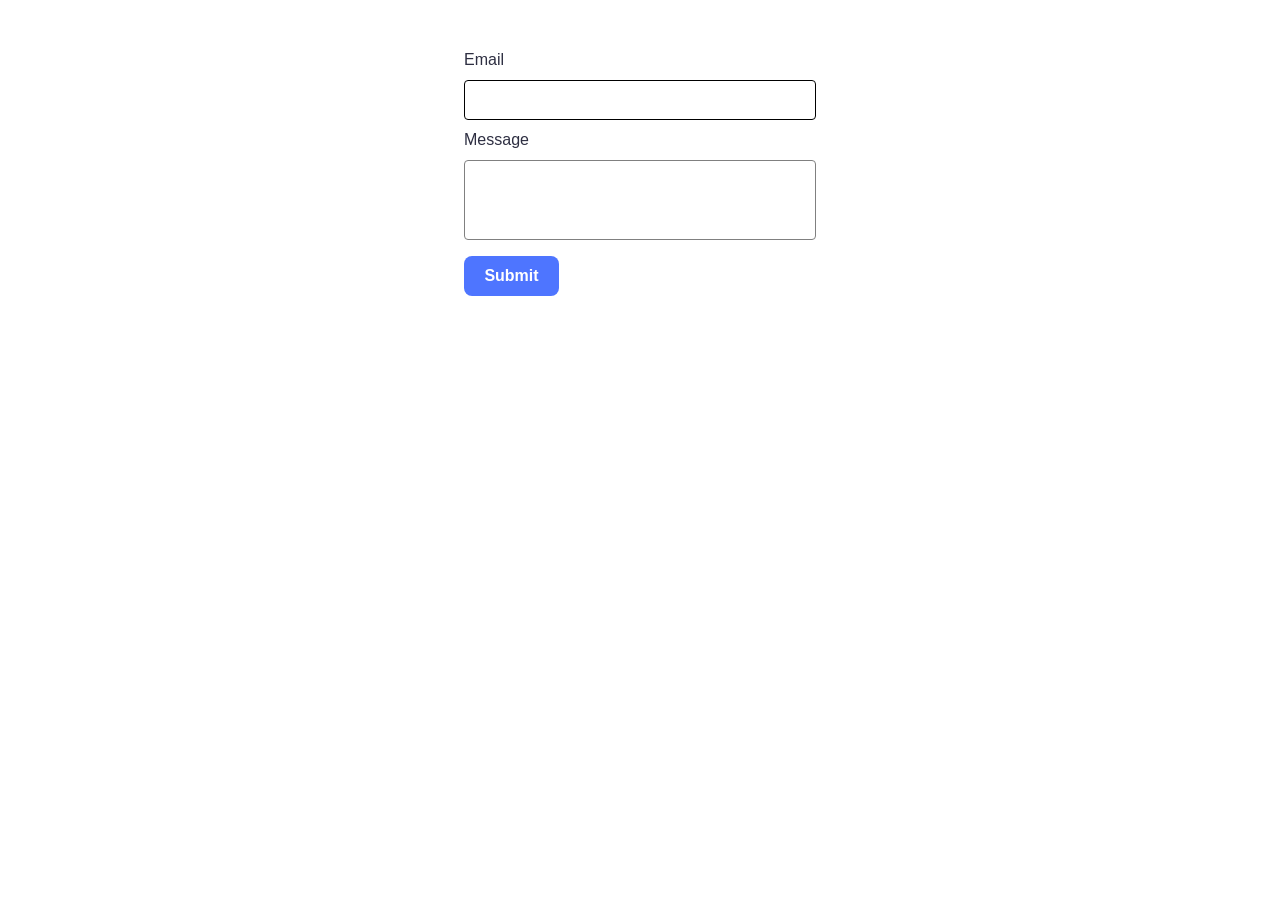
<file: src/2-form.html>
<!doctype html>
<html lang="en">
  <head>
    <meta charset="UTF-8" />
    <link rel="icon" type="image/svg+xml" href="/favicon.svg" />
    <meta name="viewport" content="width=device-width, initial-scale=1.0" />
    <title>Form</title>
    <link rel="stylesheet" href="./css/common.css" />
    <link rel="stylesheet" href="./css/2-form.css" />
  </head>
  <body>
    <form class="feedback-form" autocomplete="off">
      <label>
        Email
        <input type="email" name="email" autofocus />
      </label>
      <label>
        Message
        <textarea name="message" rows="8"></textarea>
      </label>
      <button type="submit">Submit</button>
    </form>
    <script type="module" src="./js/2-form.js"></script>
  </body>
</html>
</file>
<file: src/css/common.css>
*,
*::before,
*::after {
  box-sizing: border-box;
}

body {
  margin: 0;
  font-family: 'Montserrat', Arial, sans-serif;
  font-size: 16px;
  line-height: 1.5;
  color: #2e2f42;
  background-color: #fff;
}

ul {
  list-style: none;
  margin: 0;
  padding: 0;
}

img {
  display: block;
  max-width: 100%;
  height: auto;
}

a {
  text-decoration: none;
  color: inherit;
}

button {
  font-family: inherit;
  cursor: pointer;
}
</file>
<file: src/css/2-form.css>
.feedback-form {
  display: flex;
  flex-direction: column;
  width: 400px;
  margin: 24px auto;
  padding: 24px;
  background-color: #fff;
}

.feedback-form label {
  display: flex;
  flex-direction: column;
  gap: 8px;
  margin-bottom: 8px;
  font-size: 16px;
  line-height: 1.5;
  color: #2e2f42;
}

.feedback-form input,
.feedback-form textarea {
  width: 100%;
  padding: 8px 16px;
  font-family: inherit;
  font-size: 16px;
  line-height: 1.5;
  color: #2e2f42;
  border: 1px solid #808080;
  border-radius: 4px;
  outline: none;
  transition: border-color 250ms cubic-bezier(0.4, 0, 0.2, 1);
}

.feedback-form input {
  height: 40px;
}

.feedback-form textarea {
  height: 80px;
  resize: none;
}

.feedback-form input:hover,
.feedback-form input:focus,
.feedback-form textarea:hover,
.feedback-form textarea:focus {
  border-color: #000;
}

.feedback-form button {
  align-self: flex-start;
  width: 95px;
  height: 40px;
  margin-top: 8px;
  font-size: 16px;
  font-weight: 600;
  line-height: 1.5;
  color: #fff;
  background-color: #4e75ff;
  border: none;
  border-radius: 8px;
  transition: background-color 250ms cubic-bezier(0.4, 0, 0.2, 1);
}

.feedback-form button:hover,
.feedback-form button:focus {
  background-color: #6c8cff;
}
</file>
